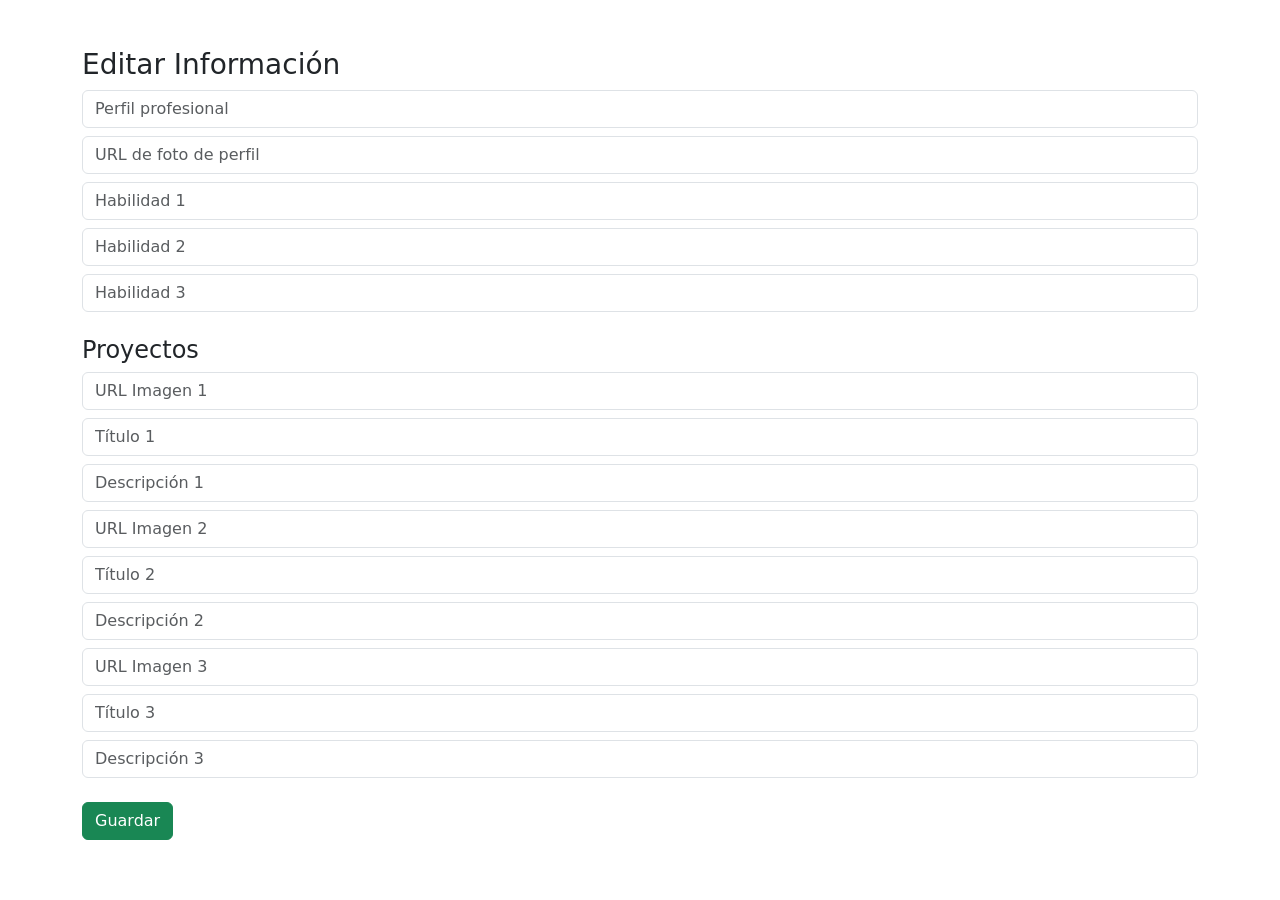
<file: editar.html>
<!doctype html>
<html lang="es">
  <head>
    <meta charset="UTF-8" />
    <title>Editar</title>
    <link
      href="https://cdn.jsdelivr.net/npm/bootstrap@5.3.8/dist/css/bootstrap.min.css"
      rel="stylesheet"
    />
  </head>

  <body class="container py-5">
    <h3>Editar Información</h3>

    <input
      id="perfil"
      class="form-control mb-2"
      placeholder="Perfil profesional"
    />

    <input
      id="fotoPerfil"
      class="form-control mb-2"
      placeholder="URL de foto de perfil"
    />

    <input id="h1" class="form-control mb-2" placeholder="Habilidad 1" />
    <input id="h2" class="form-control mb-2" placeholder="Habilidad 2" />
    <input id="h3" class="form-control mb-2" placeholder="Habilidad 3" />

    <h4 class="mt-4">Proyectos</h4>

    <input id="img1" class="form-control mb-2" placeholder="URL Imagen 1" />
    <input id="title1" class="form-control mb-2" placeholder="Título 1" />
    <input id="desc1" class="form-control mb-2" placeholder="Descripción 1" />

    <input id="img2" class="form-control mb-2" placeholder="URL Imagen 2" />
    <input id="title2" class="form-control mb-2" placeholder="Título 2" />
    <input id="desc2" class="form-control mb-2" placeholder="Descripción 2" />

    <input id="img3" class="form-control mb-2" placeholder="URL Imagen 3" />
    <input id="title3" class="form-control mb-2" placeholder="Título 3" />
    <input id="desc3" class="form-control mb-2" placeholder="Descripción 3" />

    <button class="btn btn-success mt-3" onclick="guardar()">Guardar</button>

    <script>
      function guardar() {
        localStorage.setItem("perfil", document.getElementById("perfil").value);
        localStorage.setItem(
          "fotoPerfil",
          document.getElementById("fotoPerfil").value,
        );

        localStorage.setItem("h1", document.getElementById("h1").value);
        localStorage.setItem("h2", document.getElementById("h2").value);
        localStorage.setItem("h3", document.getElementById("h3").value);

        localStorage.setItem("img1", document.getElementById("img1").value);
        localStorage.setItem("title1", document.getElementById("title1").value);
        localStorage.setItem("desc1", document.getElementById("desc1").value);

        localStorage.setItem("img2", document.getElementById("img2").value);
        localStorage.setItem("title2", document.getElementById("title2").value);
        localStorage.setItem("desc2", document.getElementById("desc2").value);

        localStorage.setItem("img3", document.getElementById("img3").value);
        localStorage.setItem("title3", document.getElementById("title3").value);
        localStorage.setItem("desc3", document.getElementById("desc3").value);

        alert("Guardado correctamente");
        setTimeout(function () {
          window.location.href = "index.html";
        }, 800);
      }
    </script>
  </body>
</html>
</file>
